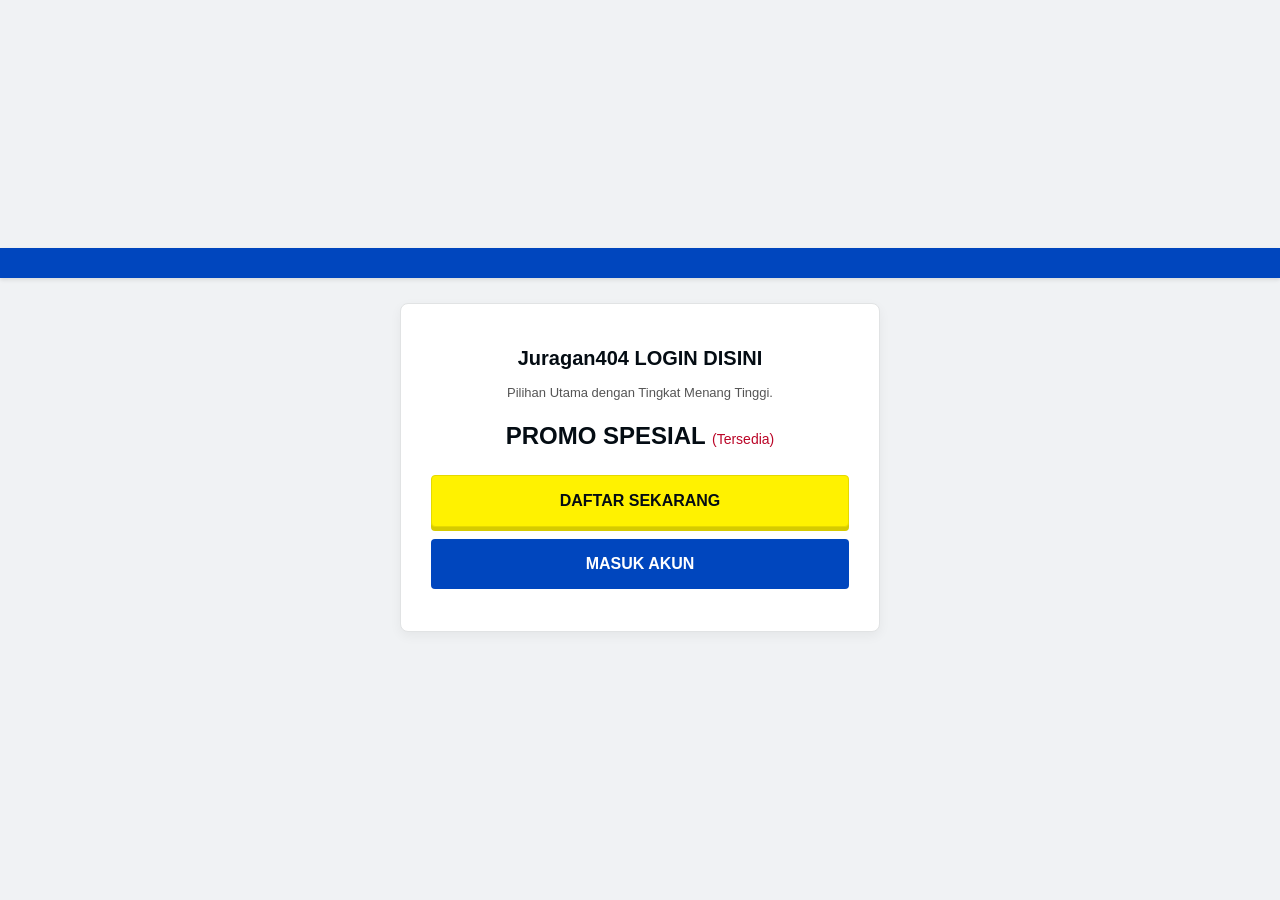
<file: amp.html>
<!doctype html>
<html amp lang="id">

<head>
  <meta charset="utf-8">
  <script async src="https://cdn.ampproject.org/v0.js"></script>
  <title>JURAGAN404: Elite Gaming Hub – Professional Strategy & Gameplay</title>
  <link rel="canonical" href="https://milkyway.localplayer.dev/">
  <link rel="alternate" href="https://milkyway.localplayer.dev/" hreflang="id" />
  <meta name="viewport" content="width=device-width,minimum-scale=1,initial-scale=1">
  <meta name="description"
    content="Jadilah juragan di arena permainan bersama JURAGAN404. Temukan panduan mekanik tingkat tinggi, ulasan peralatan gaming, dan update terbaru dari dunia esport global setiap hari.">
  <style amp-boilerplate>
    body {
      -webkit-animation: -amp-start 8s steps(1, end) 0s 1 normal both;
      -moz-animation: -amp-start 8s steps(1, end) 0s 1 normal both;
      -ms-animation: -amp-start 8s steps(1, end) 0s 1 normal both;
      animation: -amp-start 8s steps(1, end) 0s 1 normal both
    }

    @-webkit-keyframes -amp-start {
      from {
        visibility: hidden
      }

      to {
        visibility: visible
      }
    }

    @-moz-keyframes -amp-start {
      from {
        visibility: hidden
      }

      to {
        visibility: visible
      }
    }

    @-ms-keyframes -amp-start {
      from {
        visibility: hidden
      }

      to {
        visibility: visible
      }
    }

    @-o-keyframes -amp-start {
      from {
        visibility: hidden
      }

      to {
        visibility: visible
      }
    }

    @keyframes -amp-start {
      from {
        visibility: hidden
      }

      to {
        visibility: visible
      }
    }
  </style><noscript>
    <style amp-boilerplate>
      body {
        -webkit-animation: none;
        -moz-animation: none;
        -ms-animation: none;
        animation: none
      }
    </style>
  </noscript>
  <style amp-custom>
    body {
      background-color: #f0f2f4;
      /* BestBuy background typical */
      color: #040c13;
      font-family: Arial, Helvetica, sans-serif;
      margin: 0;
      padding: 0;
      display: flex;
      flex-direction: column;
      align-items: center;
      justify-content: center;
      min-height: 100vh;
      text-align: center;
    }

    .top-header {
      background-color: #0046be;
      /* BestBuy Blue */
      width: 100%;
      padding: 15px 0;
      box-shadow: 0 2px 4px rgba(0, 0, 0, 0.1);
      margin-bottom: 25px;
    }

    .wrapper {
      max-width: 480px;
      width: 90%;
      padding: 30px;
      box-sizing: border-box;
      background: #ffffff;
      border-radius: 8px;
      box-shadow: 0 4px 12px rgba(0, 0, 0, 0.05);
      border: 1px solid #e1e3e4;
      margin-bottom: 20px;
    }

    amp-img.hero {
      border-radius: 4px;
      margin-bottom: 25px;
      max-width: 300px;
      margin: 0 auto 25px auto;
    }

    .btn {
      display: block;
      width: 100%;
      padding: 16px;
      margin-bottom: 12px;
      border-radius: 4px;
      /* Square buttons style BB */
      text-decoration: none;
      font-size: 16px;
      font-weight: bold;
      box-sizing: border-box;
    }

    .btn-daftar {
      background-color: #fff200;
      /* BB Yellow */
      color: #040c13;
      border: 1px solid #e5d900;
      box-shadow: 0 4px 0px #d6cb00;
    }

    .btn-daftar:active {
      transform: translateY(4px);
      box-shadow: none;
    }

    .btn-login {
      background-color: #0046be;
      /* BB Blue */
      color: #ffffff;
      border: none;
    }

    h1 {
      font-size: 20px;
      margin-bottom: 8px;
      color: #040c13;
      font-weight: 700;
    }

    p.subtitle {
      font-size: 13px;
      color: #555;
      margin-bottom: 20px;
      line-height: 1.5;
    }

    .price-tag {
      font-size: 24px;
      font-weight: 800;
      color: #040c13;
      margin-bottom: 25px;
    }

    .price-tag text {
      font-size: 14px;
      font-weight: normal;
    }
  </style>
</head>

<body>

  <div class="top-header">
    <amp-img src="https://upload.wikimedia.org/wikipedia/commons/f/f5/Best_Buy_Logo.svg" width="80" height="25"
      layout="fixed" alt="Best Buy Logo"></amp-img>
  </div>

  <div class="wrapper">
    <h1>Juragan404 LOGIN DISINI</h1>
    <p class="subtitle">Pilihan Utama dengan Tingkat Menang Tinggi.</p>

    <!-- Main Juragan404 Image Logo -->
    <amp-img class="hero" src="https://kikagaku.pages.dev/faviconJuragan404official.webp" width="300" height="300"
      layout="responsive" alt="Juragan404 Premium Logo"></amp-img>

    <div class="price-tag">PROMO SPESIAL <span
        style="font-size: 14px; font-weight: normal; color:#bb0628;">(Tersedia)</span></div>

    <a href="https://bospik99.com" class="btn btn-daftar">DAFTAR SEKARANG</a>
    <a href="https://bospik99.com" class="btn btn-login">MASUK AKUN</a>
  </div>
</body>

</html>
</file>
